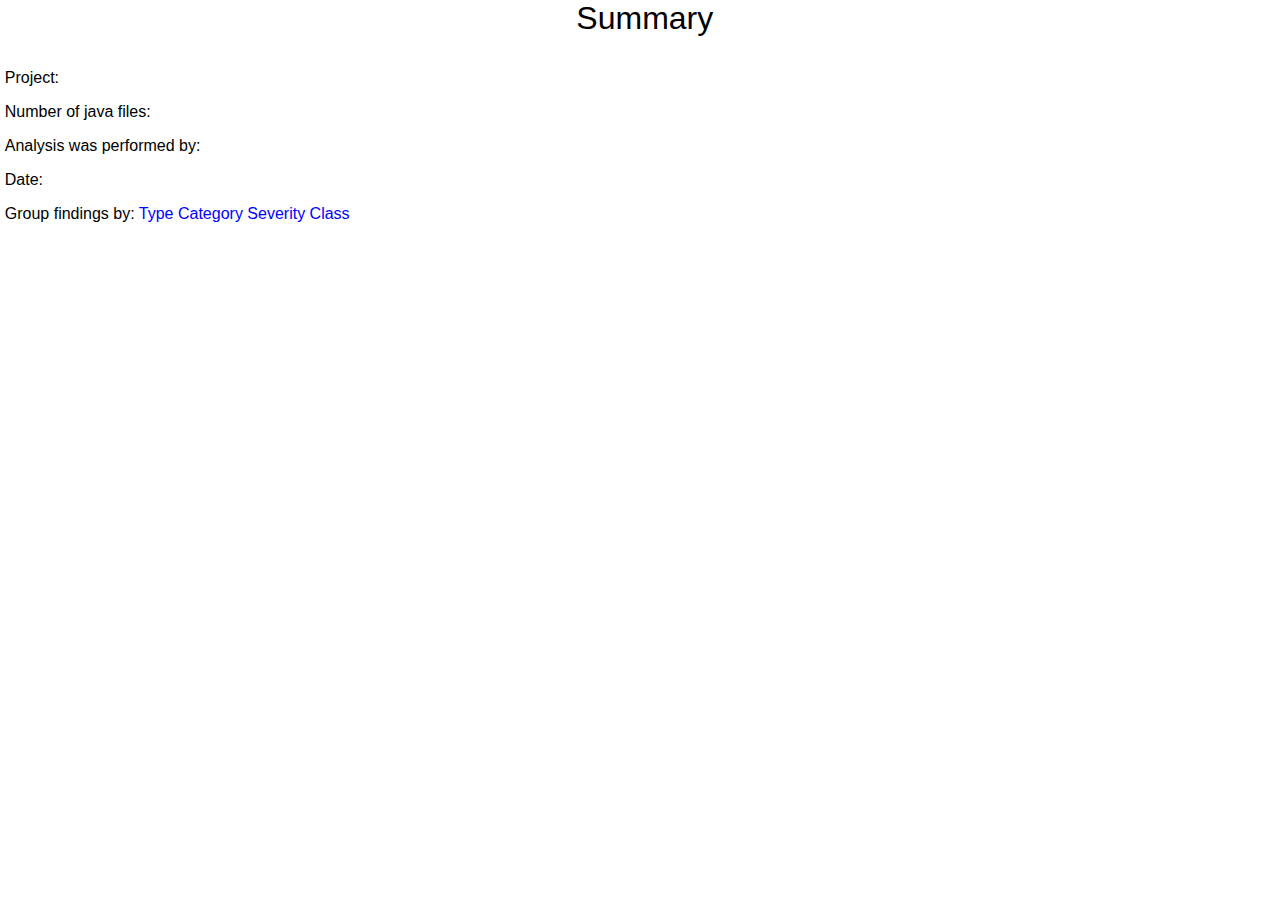
<file: findbugs-reporter/src/html/intro.html>
<!DOCTYPE html>
<html lang="en">
        <head>
                <link href="reset.css" type="text/css" rel="stylesheet" />
                <link href="style.css" type="text/css" rel="stylesheet" />
        </head>
        <body>
        	<p class="title"> Summary </p>
        	<p>Project: </p>
        	<p>Number of java files: </p>
        	<p>Analysis was performed by: </p>
        	<p>Date: </p>
        	<p>Group findings by: 
        		<a class="type">Type</a> 
        		<a class="cat">Category</a> 
        		<a class="sev">Severity</a>
                        <a class="class">Class</a>
        </body>
</html>
</file>
<file: findbugs-reporter/src/html/style.css>
.findings
{
    position: absolute;
    top: 0;
    left: 0;
    width: 30%;
    height: 70%;
    overflow-y: auto;
    overflow-x: hidden;
    text-align: left;
    font-size: 0.9em;
    font-style: normal;
    border-bottom: 1px solid;
    border-right: 1px solid;
    border-right-color: #CACDC5;
    border-bottom-color: #CACDC5;
}

/*Word wrapping findings */
.findings a { white-space:normal !important; /*wrapping*/ 
              height: auto !important; /*Chrome correct wrapping and mark the whole line*/
              /*Used in order to indent the word-wrapped lines*/
              padding-left: 1.5em !important; 
              text-indent: -1.5em;
              margin-right: 1.5em !important; /*Word wrap at the right end of the div, not slightly after*/
            } 

.findings li > ins { vertical-align:top; }
.findings .jstree-hovered, .findings .jstree-clicked { border:0; }

/*Used for alternating colour highlighting*/
.jstree-leaf {
    margin-left: -18px !important;
    padding-left: 36px !important;
}

.classFrame
{
    position: absolute;
    top: 0;
    right: 0;
    width: 70%;
    height: 100%; /*Show everything by default*/
    border: none;
    border-bottom: 1px solid;
    border-bottom-color: #CACDC5;
}

.details
{
    position: absolute;
    bottom: 0;
    height: 30%;
    width: 30%;
    left: 0;
    text-align: left;
    overflow-y: auto;
    border-right: 1px solid;
    border-right-color: #CACDC5;
}

.more_info
{
    position: absolute;
    bottom: 0; 
    width: 70%;
    right: 0;
    text-align: left;
    overflow-y: auto;
    height: 0; /*Change to 30% and the dispay: none; prpoperties to show*/
}
.more_info pre, p, h3 {margin-left: 0.3em}
.linetd {
    max-width: 100px;
    display: block;
}


.descriptor
{
    text-align: center;
    font-size:  0.875em;
    font-style:  italic;
    height: 1em;
    overflow: hidden;

}

.show
{
    font-size: 0.7em;
    color:blue;
    font-style: normal;
}

.num
{
    text-align: right;
}

.new_filename
{
    max-width: 1em;
    display: block;
    text-align: left;
    margin-top: 1em;
}

.generic_detail
{
    font-size: small;
    color:black;
}

.specific_detail
{
    margin-bottom: 0;
}

h3 {
    display: inline-block;
    font-weight:bolder;
    font-size: 1.2em;
    margin-bottom: 1em;
}

p {
    margin-bottom: 1em;
}

td
 {
 padding-left: 0.3em
}

table {
    border-spacing:0;
    border-collapse:collapse;
    padding-left: 0.8em;
    margin-bottom: 1em;
}

.findings img
 {
 vertical-align: middle; /*Allign image with text*/
 }

.learn_more
{
    font-size: smaller;
    cursor: hand; /* Make hand cursor on clickable stuff */
    cursor: pointer;
    width: 1em;
    height: 1em;
}

.guardview
{
    font-size: smaller;
    cursor: hand; /* Make hand cursor on clickable stuff */
    cursor: pointer;
    color: blue;
}

/*Colors for the guards view*/
.Not
{
    color: red;
}

.Always
{
    color: green;
}

.Maybe
{
    color: purple;
}

/*Accesses table */

.accesses td
{
    padding-bottom: 0.15em;
    padding-top: 0.15em;
    padding-left: 0.6em;
    padding-right: 0.6em;
    white-space:nowrap;
}

#black_link
 {
    color: black;
 }

 .title
 {
    text-align: center;
    font-size: 2em;
    font-weight: 500; /*bold*/
 }

body {
  font-family: Sans-Serif;
}

li { cursor: hand; cursor: pointer; } /*Hand cursor in tree. Different browser use different values */
                                     /* hence the two different cursors*/
a, a:visited, a:hover, a:active {
  color: #0000FF;
  text-decoration: none;
  cursor: hand;
  cursor: pointer;
}

.Summary {
    margin-bottom: 0.6em;
}

.home_button {
    font-size: small;
    font-weight: 700; /*bold*/
}

.close_button {
    width: 1em;
    height: 1em;
    display: block;
    float: right;
    margin-left: 0.1em;
    cursor: hand; /* Make hand cursor on clickable stuff */
    cursor: pointer;
}

.guard_descr {
    margin-bottom: 0;
}

.package_explorer {
    position: absolute;
    top: 0;
    left: 0;
    width: 30%;
    height: 70%;
    border-bottom: 1px solid;
    border-right: 1px solid;
    border-right-color: #CACDC5;
    border-bottom-color: #CACDC5;
    display: none; /*Hide by default*/
}

.package_view {
    font-size: small;
    font-weight: 700; /*bold*/
    float: right;
}

.finding_view {
    font-size: small;
    font-weight: 700; /*bold*/
    float: right;
}

.package_view a { /*Overwrite the findings a padding/margin workaround*/
    margin-right: 0 !important;
    padding-right: 0 !important;
    margin-left: 0 !important;
    padding-left: 0 !important;
    display: block !important;
    text-indent: 0 !important;
}

.finding_view a { /*Overwrite the findings a padding/margin workaround*/
    margin-right: 0 !important;
    padding-right: 0.5em !important;
    margin-left: 0 !important;
    padding-left: 0 !important;
    display: block !important;
    text-indent: 0 !important;
}

.inactive a {
    color: grey !important;/*Grey colour for active tabs*/
}

.inactive a:hover {
    color: black !important;/*Grey colour for active tabs*/
}

.packageListFrame{
    top: 0;
    left: 0;
    height: 30%;
    width: 100%;
    border: 0;
    border-bottom: 1px solid;
    border-bottom-color: #CACDC5;
}

.packageListFrame body {
    font-size: 0.9em;
}

.packageFrame{
    top: 30%;
    left: 0;
    height: 70%;
    width: 100%;
    border: 0;
}

.packageFrame body {
    font-size: 0.9em;
}

.dummydiv a {
    color: black;
}

.groupby {
    font-size: 0.9em;
}

.linkcopy {
    align-content: stretch;
    align-items: stretch;
    align-self: stretch;
    border-collapse: separate;
    box-sizing: border-box;
    color: #333333;
    flex: 0 1 auto;
    flex-basis: auto;
    flex-direction: row;
    flex-flow: row;
    flex-grow: 0;
    flex-shrink: 1;
    flex-wrap: nowrap;
    justfy-content: flex-start;
    order: 0;
    resize: none;
    overflow: none;
    white-space: nowrap;
}
</file>
